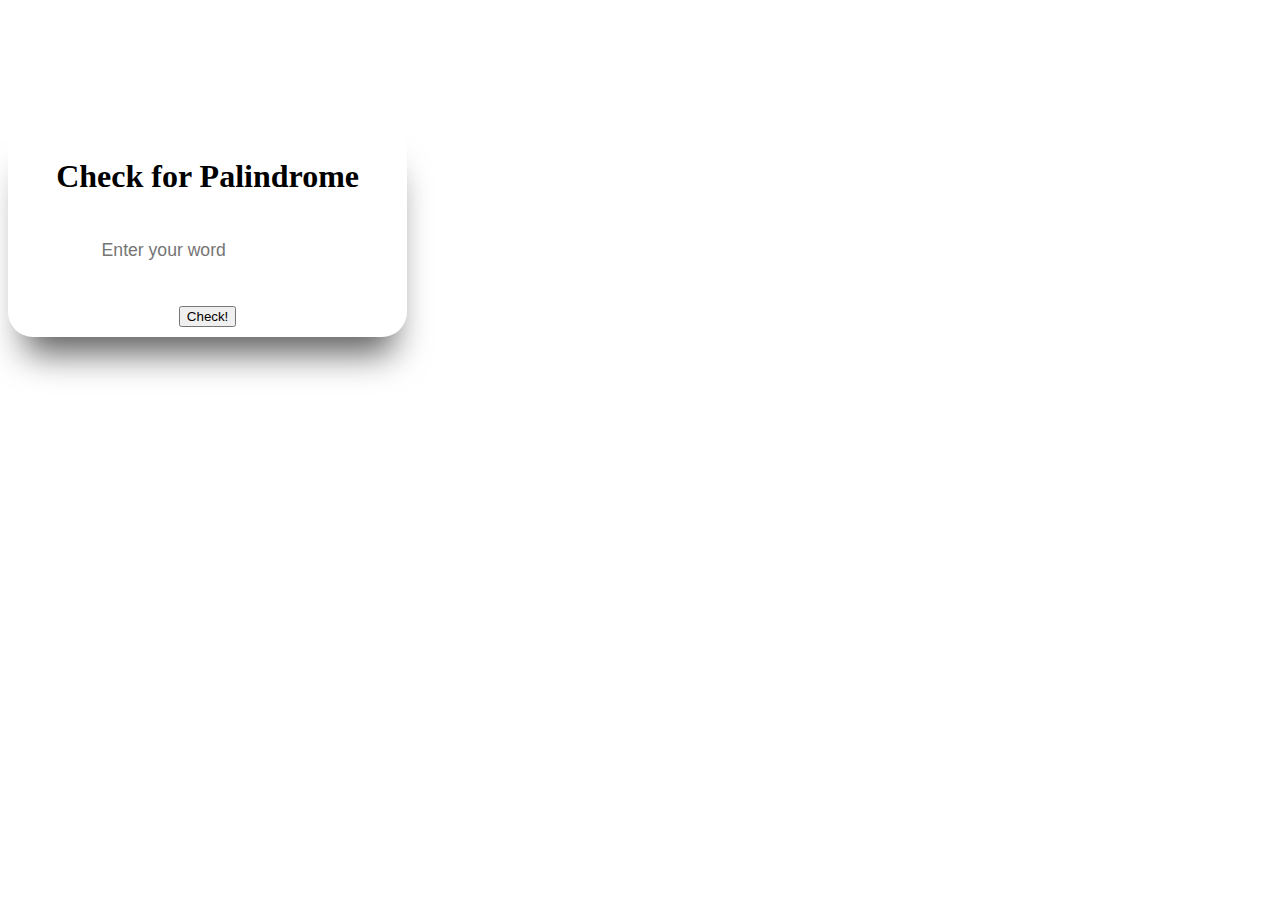
<file: palindrome/index.html>
<!DOCTYPE html>
<head>
    <link rel="stylesheet" href="style.css">
    <script src="script.js"></script>
</head>
<body>
<div class="container">
    <div class="Palindrome">
        <header>
            <h1>Check for Palindrome </h1>
            
        </header>

        <div class="main">
            <div class="input-container">
                <input type="text" placeholder="Enter your word">
            </div>
            <div class="btn-container">
                <button>Check!</button>
            </div>
            <div class="output-text"></div>
        </div>
    </div>
</div>
</body>
</html>
</file>
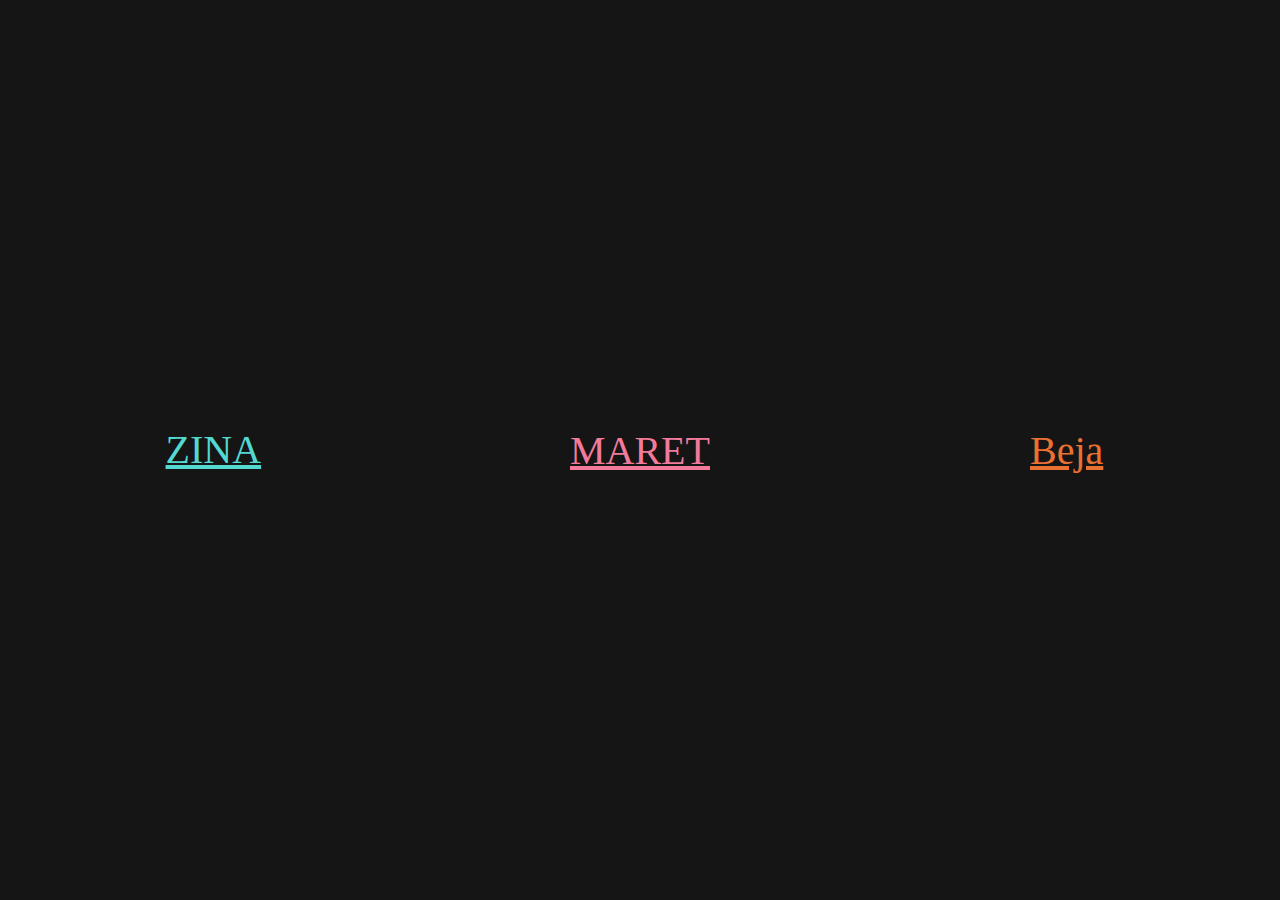
<file: wlc page zina/index.html>
<!DOCTYPE html>
<link rel="stylesheet" href="style.css">
<html lang="en">
<head>
    <meta charset="UTF-8">
    <meta http-equiv="X-UA-Compatible" content="IE=edge">
    <meta name="viewport" content="width=device-width, initial-scale=1.0">
    <title>Document</title>
</head>
<body>
    
</body>
</html>

<div class="background-one">
    <div class="link-container">
      <a class="link-one" href="https://jhancock532.github.io/link-hover-effects/">ZINA</a>
    </div>
  </div>
  <div class="background-two link-container">
    <a class="link-two" href="https://jhancock532.github.io/link-hover-effects/">MARET</a>
  </div>
  <div class="background-three link-container">
    <a class="link-three" href="https://jhancock532.github.io/link-hover-effects/">Beja</a>
  </div>
</file>
<file: palindrome/style.css>
.container{
    width: 30%;
    height: 75%;
    display: flex;
    justify-content: center;
    margin-top: 10%;
    border-radius: 25px;
    box-shadow: 2px 31px 35px -15px rgba(0, 0, 0, 0.64);
    padding: 10px;
}
.palindrome{
    width: 500px;
    margin-top: 5%;
}
.input-container{
    text-align: center;
    margin: 30px 0;
}
.btn-container{
    text-align: center;
}

input{
    width: 70%;
    border: none;
    background-color: #fff;
    padding: 15px;
    color: rgb(66, 66, 66);
    font-size: 1.1rem;
    border-radius: 10px;
}
</file>
<file: wlc page zina/style.css>
body {
    margin: 0;
    height: 100vh;
    display: grid;
    grid-template-columns: repeat(3, 1fr);
    grid-template-rows: 1fr;
  }
  
  .background-one {
    background-color: #151515;
  }
  
  .background-two {
    background-color: #151515;
  }
  
  .background-three {
    background-color: #151515;
  }
  
  .link-container {
    display: flex;
    flex-direction: column;
    justify-content: center;
    align-items: center;
    height: 100%;
    position: relative;
    z-index: 0;
  }
  
  a {
    font-family: "Bungee", cursive;
    font-size: 2.5em;
  }
  
  .link-one {
    color: #53d9d1;
    transition: color 1s cubic-bezier(0.32, 0, 0.67, 0);
    line-height: 1em;
  }
  
  .link-one:hover {
    color: #111;
    transition: color 1s cubic-bezier(0.33, 1, 0.68, 1);
  
    /* Thanks Chris Coyier, you got my back always. https://css-tricks.com/different-transitions-for-hover-on-hover-off/ */
  }
  
  .link-one::before {
    content: "";
    position: absolute;
    z-index: -1;
    width: 100%;
    height: 100%;
    top: 0;
    right: 0;
    background-color: #53d9d1;
  
    clip-path: circle(0% at 50% calc(50%));
    transition: clip-path 1s cubic-bezier(0.65, 0, 0.35, 1);
  }
  
  .link-one:hover::before {
    clip-path: circle(100% at 50% 50%);
  }
  
  .link-one::after {
    content: "";
    position: absolute;
    z-index: -1;
    width: 100%;
    height: 100%;
    top: 0;
    right: 0;
    background-color: #151515;
  
    clip-path: polygon(
      40% 0%,
      60% 0%,
      60% 0%,
      40% 0%,
      40% 100%,
      60% 100%,
      60% 100%,
      40% 100%
    );
  
    /*
    Didn't look consistently awesome enough
    across different viewing widths.
    clip-path: polygon(
      50% 50%,
      50% 50%,
      50% 50%,
      50% 50%,
      50% 50%,
      50% 50%,
      50% 50%,
      50% 50%,
      50% 50%,
      50% 50%,
      50% 50%,
      50% 50%,
      50% 50%,
      50% 50%,
      50% 50%,
      50% 50%,
      50% 50%,
      50% 50%,
      50% 50%,
      50% 50%,
      50% 50%,
      50% 50%
    );
    */
    transition: clip-path 1s cubic-bezier(0.65, 0, 0.35, 1);
  }
  
  .link-one:hover::after {
    /*
    clip-path: polygon(
      20% 45%,
      10% 40%,
      30% 30%,
      40% 35%,
      60% 35%,
      70% 30%,
      90% 40%,
      80% 45%,
      60% 35%,
      40% 35%,
      20% 45%,
      20% 55%,
      10% 60%,
      30% 70%,
      40% 65%,
      60% 65%,
      70% 70%,
      90% 60%,
      80% 55%,
      60% 65%,
      40% 65%,
      20% 55%
    );
    */
    clip-path: polygon(
      40% 10%,
      60% 10%,
      60% 35%,
      40% 35%,
      40% 90%,
      60% 90%,
      60% 65%,
      40% 65%
    );
  }
  
  .link-two {
    color: #f27b9b;
    transition: color 1s cubic-bezier(0.32, 0, 0.67, 0);
  }
  
  .link-two:hover {
    color: #111;
    transition: color 1s cubic-bezier(0.33, 1, 0.68, 1);
  }
  
  .link-two::before {
    content: "";
    position: absolute;
    z-index: -2;
    width: 100%;
    height: 100%;
    top: 0;
    right: 0;
    clip-path: polygon(
      0% -20%,
      100% -30%,
      100% -10%,
      0% 0%,
      0% 130%,
      100% 120%,
      100% 100%,
      0% 110%
    );
    background-color: #f27b9b;
  
    transition: clip-path 1s cubic-bezier(0.25, 1, 0.5, 1);
  }
  
  .link-two:hover::before {
    clip-path: polygon(
      0% 10%,
      100% 0%,
      100% 20%,
      0% 30%,
      0% 100%,
      100% 90%,
      100% 70%,
      0% 80%
    );
  }
  
  .link-two::after {
    content: "";
    position: absolute;
    z-index: -1;
    width: 5ch;
    height: 5ch;
    top: 50%;
    right: 50%;
    transform: translate(50%, -50%) rotate(0deg) scale(0);
    transition: transform 1s ease;
  
    background-color: #f27b9b;
  }
  
  .link-two:hover::after {
    transform: translate(50%, -50%) rotate(135deg) scale(1);
  }
  
  .link-three {
    color: #eb7132;
  }
  
  .link-three::after {
    content: "";
    position: absolute;
    z-index: 2;
    width: 50%;
    height: 100%;
    top: 0%;
    left: 0%;
    transform: translate(0, -50%) scaleY(0);
    transition: transform 1s ease;
    mix-blend-mode: difference;
  
    clip-path: polygon(
      20% 60%,
      100% 60%,
      100% 40%,
      20% 40%,
      20% 0%,
      60% 0%,
      60% 20%,
      20% 20%
    );
  
    background-color: #eb7132;
  }
  
  .link-three:hover::after {
    transform: translate(0, 0%) scaleY(1);
  }
  
  .link-three::before {
    content: "";
    position: absolute;
    z-index: 2;
    width: 50%;
    height: 100%;
    bottom: 0%;
    right: 0%;
    transform: translate(0, 50%) scaleY(0);
    transition: transform 1s ease;
    mix-blend-mode: difference;
  
    clip-path: polygon(
      80% 40%,
      0% 40%,
      0% 60%,
      80% 60%,
      80% 100%,
      40% 100%,
      40% 80%,
      80% 80%
    );
  
    background-color: #eb7132;
  }
  
  .link-three:hover::before {
    transform: translate(0%, 0%) scaleY(1);
  }
</file>
